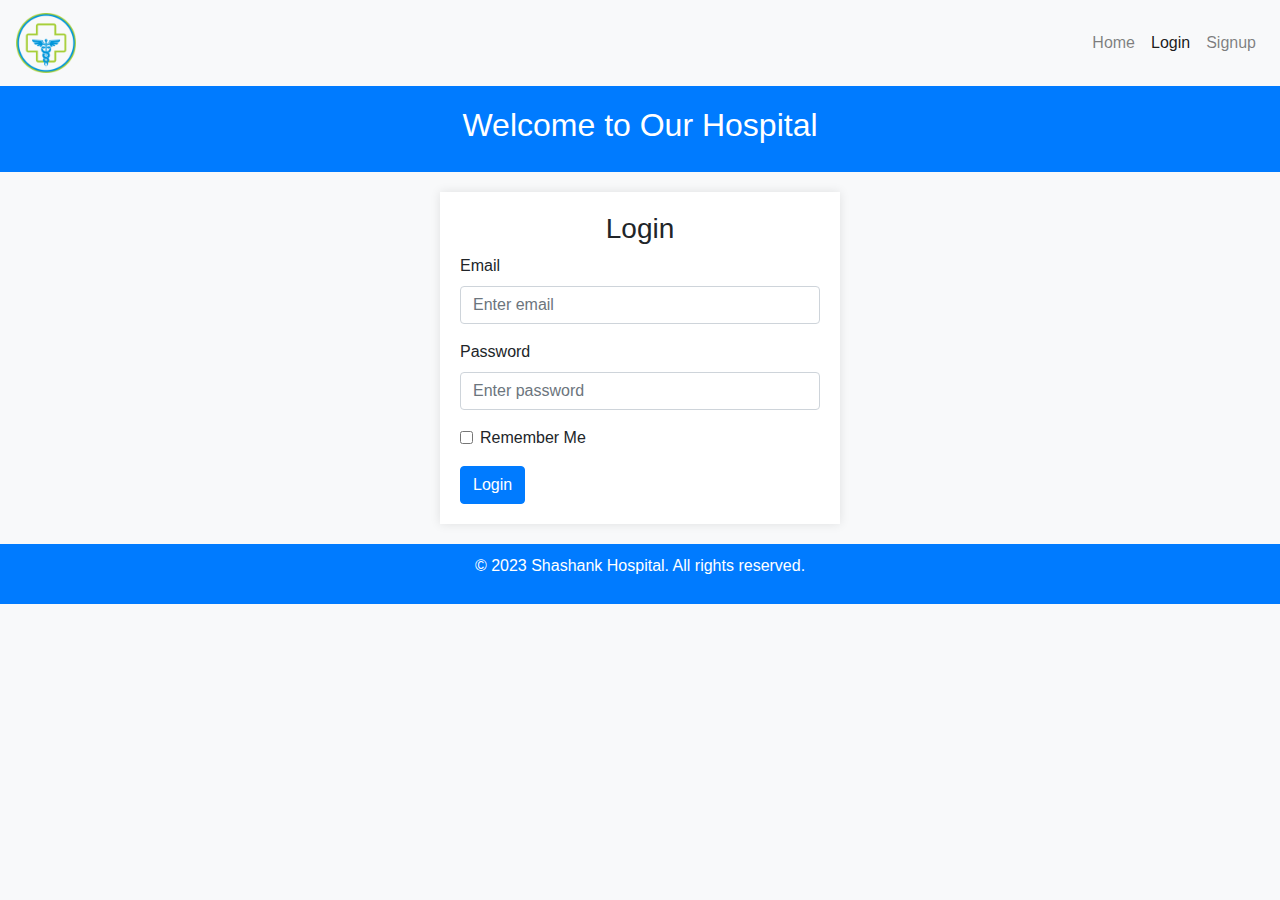
<file: index.html>
<!DOCTYPE html>
<html lang="en">

<head>
    <meta charset="UTF-8">
    <meta name="viewport" content="width=device-width, initial-scale=1, shrink-to-fit=no">
    <link href="https://cdn.jsdelivr.net/npm/bootstrap@5.0.2/dist/css/bootstrap.min.css" rel="stylesheet" integrity="sha384-EVSTQN3/azprG1Anm3QDgpJLIm9Nao0Yz1ztcQTwFspd3yD65VohhpuuCOmLASjC" crossorigin="anonymous">
    <link rel="stylesheet" href="https://stackpath.bootstrapcdn.com/bootstrap/4.3.1/css/bootstrap.min.css">
    <link rel="shortcut icon" href="images/hospital-logo.png" type="image/x-icon">
    <title>Hospital Website | Login</title>
    <link rel="stylesheet" href="index.css">
</head>

<body>
    <nav class="navbar navbar-expand-lg navbar-light bg-light">
        <a class="navbar-brand" href="#"><img src="images/hospital-logo.png" alt="logo" style="width: 60px;"></a>
        <button class="navbar-toggler" type="button" data-toggle="collapse" data-target="#navbarNav"
            aria-controls="navbarNav" aria-expanded="false" aria-label="Toggle navigation">
            <span class="navbar-toggler-icon"></span>
        </button>
        <div class="collapse navbar-collapse" id="navbarNav">
            <ul class="navbar-nav ml-auto">
                <li class="nav-item">
                    <a class="nav-link" href="#">Home</a>
                </li>
                <li class="nav-item active">
                    <a class="nav-link active" href="index.html">Login</a>
                </li>
                <li class="nav-item ">
                    <a class="nav-link " href="register.html">Signup</a>
                </li>
            </ul>
        </div>
    </nav>

    <header class="header-section">
        <h2>Welcome to Our Hospital</h2>
    </header>

    <main id="login-form" class="login-form">
        <h3 class="text-center">Login</h3>
        <form  onsubmit="return validateForm()">
            <div class="form-group">
                <label for="email">Email</label>
                <input type="email" class="form-control" id="email" placeholder="Enter email"  onblur="emailCheck()" required>
                <small id="emailErrorHelp" class="form-text"></small>
            </div>
            <div class="form-group">
                <label for="signinPassword">Password</label>
                <input type="password" class="form-control" id="signinPassword" placeholder="Enter password" required>
                <small id="passErrorHelp" class="form-text"></small>
            </div>
            <div class="form-group form-check">
                <input type="checkbox" class="form-check-input" id="rememberMe">
                <label class="form-check-label" for="rememberMe">Remember Me</label>
            </div>
            <!-- <button type="button" class="btn btn-primary"  data-bs-toggle="modal" data-bs-target="#loginModal">Login</button> -->
            <button type="submit" class="btn btn-primary">Login</button>
        </form>
    </main>
    <footer class="footer">
        <p>&copy; 2023 Shashank Hospital. All rights reserved.</p>
    </footer>

    <div class="modal fade" id="loginModal" tabindex="-1" aria-labelledby="loginModalLabel" aria-hidden="true">
        <div class="modal-dialog modal-dialog-centered">
          <div class="modal-content">
            <div class="modal-header">
              <h5 class="modal-title" id="loginModalLabel">Login Successful</h5>
              <button type="button" class="btn-close btn" data-bs-dismiss="modal" aria-label="Close"></button>
            </div>
            <div class="modal-body">
              We are still working on your dashboard. Once we finish, we'll let you know...
            </div>
            <div class="modal-footer">
              <button type="button" class="btn btn-secondary" data-bs-dismiss="modal">Close</button>
            </div>
          </div>
        </div>
      </div>
      <script src="https://cdn.jsdelivr.net/npm/bootstrap@5.0.2/dist/js/bootstrap.bundle.min.js" integrity="sha384-MrcW6ZMFYlzcLA8Nl+NtUVF0sA7MsXsP1UyJoMp4YLEuNSfAP+JcXn/tWtIaxVXM" crossorigin="anonymous"></script>
    <script src="https://code.jquery.com/jquery-3.3.1.slim.min.js"></script>
    <script src="https://cdnjs.cloudflare.com/ajax/libs/popper.js/1.14.7/umd/popper.min.js"></script>
    <script src="https://stackpath.bootstrapcdn.com/bootstrap/4.3.1/js/bootstrap.min.js"></script>
    <script>
        function validateForm() {
            if(!emailCheck()) return false;
            passwordCheck();
            if(!passwordCheck()) return false;
            return true;
        }
        function emailCheck(){
            var email = document.getElementById("email").value;
            var emailRegex = /^[^\s@]+@[^\s@]+\.[^\s@]+$/;
            var emailErrorHelp = document.getElementById("emailErrorHelp");
            if (!emailRegex.test(email)) {
                emailErrorHelp.innerHTML ="Email should be a valid email address";
                emailErrorHelp.style.color = "red";
                return false;
            }
            emailErrorHelp.innerHTML ="";
            return true;
        }
        function passwordCheck(){
            //console.log("hi");
            var password = document.getElementById("signinPassword").value;
            var passwordRegex = /^(?=.*[a-z])(?=.*[A-Z])(?=.*\d)(?=.*[@$!%*?&])[A-Za-z\d@$!%*?&]{8,}$/;
            var passErrorHelp = document.getElementById("passErrorHelp");
            if (!passwordRegex.test(password)) {
                passErrorHelp.innerHTML ="Wrong password";
                passErrorHelp.style.color = "red";
                return false;
            }
            passErrorHelp.innerHTML ="";
            return true;
        }
        
        
    </script>
</body>

</html>
</file>
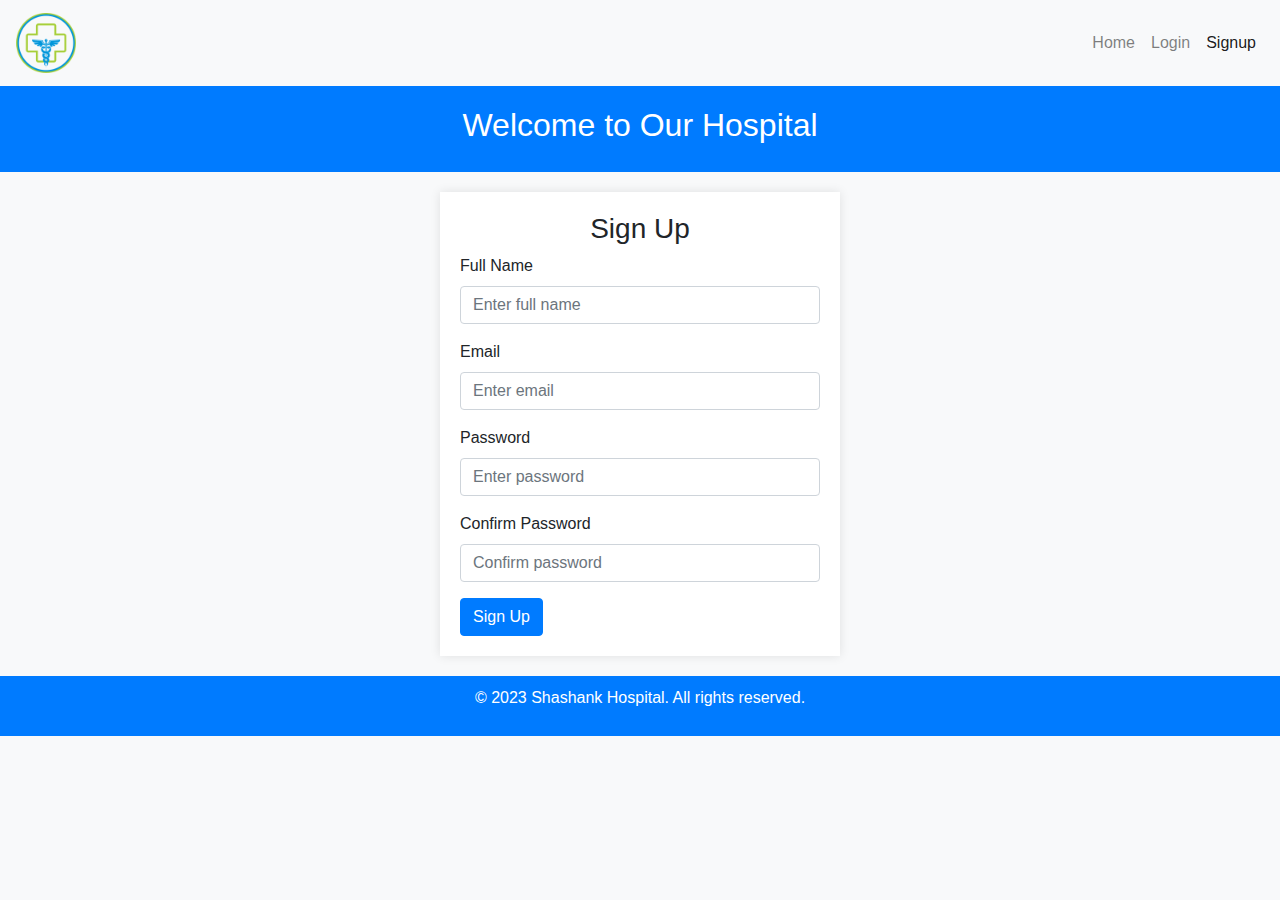
<file: register.html>
<!DOCTYPE html>
<html lang="en">

<head>
    <meta charset="UTF-8">
    <meta name="viewport" content="width=device-width, initial-scale=1, shrink-to-fit=no">
    <link href="https://cdn.jsdelivr.net/npm/bootstrap@5.0.2/dist/css/bootstrap.min.css" rel="stylesheet" integrity="sha384-EVSTQN3/azprG1Anm3QDgpJLIm9Nao0Yz1ztcQTwFspd3yD65VohhpuuCOmLASjC" crossorigin="anonymous">
    <link rel="stylesheet" href="https://stackpath.bootstrapcdn.com/bootstrap/4.3.1/css/bootstrap.min.css">
    <link rel="shortcut icon" href="images/hospital-logo.png" type="image/x-icon">
    <title>Hospital Website | Signup</title>
    <link rel="stylesheet" href="index.css">
</head>

<body>
    <nav class="navbar navbar-expand-lg navbar-light bg-light">
        <a class="navbar-brand" href="#"><img src="images/hospital-logo.png" alt="logo" style=" width: 60px;"></a>
        <button class="navbar-toggler" type="button" data-toggle="collapse" data-target="#navbarNav"
            aria-controls="navbarNav" aria-expanded="false" aria-label="Toggle navigation">
            <span class="navbar-toggler-icon"></span>
        </button>
        <div class="collapse navbar-collapse" id="navbarNav">
            <ul class="navbar-nav ml-auto">
                <li class="nav-item">
                    <a class="nav-link" href="#">Home</a>
                </li>
                <li class="nav-item ">
                    <a class="nav-link " href="index.html">Login</a>
                </li>
                <li class="nav-item active">
                    <a class="nav-link active" href="register.html">Signup</a>
                </li>
            </ul>
        </div>
    </nav>

    <!-- Header Section -->
    <div class="header-section">
        <h2>Welcome to Our Hospital</h2>
    </div>

    <!-- Signup Form -->
    <div id="signup-form" class="signup-form">
        <h3 class="text-center">Sign Up</h3>
        <form onsubmit="return validateForm()">
            <div class="form-group">
                <label for="fullName">Full Name</label>
                <input type="text" class="form-control" id="fullName" placeholder="Enter full name" onblur="fullnameCheck()" required>
                <small id="nameErrorHelp" class="form-text"></small>
            </div>
            <div class="form-group">
                <label for="email">Email</label>
                <input type="email" class="form-control" id="email" placeholder="Enter email"  onblur="emailCheck()" required>
                <small id="emailErrorHelp" class="form-text"></small>
            </div>
            <div class="form-group">
                <label for="signupPassword">Password</label>
                <input type="password" class="form-control" id="signupPassword" placeholder="Enter password" onkeyup="passwordCheck()"  onkeydown="passwordCheck()" required>
                <small id="passwordStrength" class="form-text"></small>
                <small id="passErrorHelp" class="form-text"></small>
            </div>
            <div class="form-group">
                <label for="confirmPassword">Confirm Password</label>
                <input type="password" class="form-control" id="confirmPassword" placeholder="Confirm password" onkeyup="cpasswordCheck()"  onkeydown="cpasswordCheck()" required>
                <small id="passwordMatch" class="form-text"></small>
            </div>
            <!-- <button type="submit" class="btn btn-primary" data-bs-toggle="modal" data-bs-target="#SignUpModal">Sign Up</button> -->
            <button type="submit" class="btn btn-primary" >Sign Up</button>
        </form>
    </div>

    <!-- Footer -->
    <div class="footer">
        <p>&copy; 2023 Shashank Hospital. All rights reserved.</p>
    </div>

    <!-- Success Modal -->
    <div class="modal fade" id="SignUpModal" tabindex="-1" aria-labelledby="SignUpModalLabel" aria-hidden="true">
        <div class="modal-dialog modal-dialog-centered">
            <div class="modal-content">
                <div class="modal-header">
                    <h5 class="modal-title" id="SignUpModalLabel">Sign Up Completed</h5>
                    <button type="button" class="btn-close btn" data-bs-dismiss="modal" aria-label="Close"></button>
                </div>
                <div class="modal-body">
                    Go back to the login page...
                </div>
                <div class="modal-footer">
                    <a href="index.html" class="btn btn-primary">Login</a>
                    <button type="button" class="btn btn-secondary" data-bs-dismiss="modal">Close</button>
                </div>
            </div>
        </div>
    </div>

    <!-- Bootstrap JS and Popper.js -->
    <script src="https://cdn.jsdelivr.net/npm/bootstrap@5.0.2/dist/js/bootstrap.bundle.min.js" integrity="sha384-MrcW6ZMFYlzcLA8Nl+NtUVF0sA7MsXsP1UyJoMp4YLEuNSfAP+JcXn/tWtIaxVXM" crossorigin="anonymous"></script>
    <script src="https://code.jquery.com/jquery-3.6.4.min.js"></script>
    <script src="https://cdn.jsdelivr.net/npm/@popperjs/core@2.11.6/dist/umd/popper.min.js"></script>
    <script>
        function validateForm() {
            if(!fullnameCheck()) return false;
            if(!emailCheck()) return false;
            if(!passwordCheck()) return false;
            if(!cpasswordCheck()) return false;
            return true;
        }
        function fullnameCheck(){
            var fullName = document.getElementById("fullName").value;
            var nameErrorHelp = document.getElementById("nameErrorHelp");
            if (fullName.trim() === "") {
                // alert("Name should not be empty");
                
                nameErrorHelp.innerHTML ="Name should not be empty";
                nameErrorHelp.style.color = "red";
                return false;
            }
            nameErrorHelp.innerHTML ="";
            return true;
        }
        function emailCheck(){
            var email = document.getElementById("email").value;
            var emailRegex = /^[^\s@]+@[^\s@]+\.[^\s@]+$/;
            var emailErrorHelp = document.getElementById("emailErrorHelp");
            if (!emailRegex.test(email)) {
                emailErrorHelp.innerHTML ="Email should be a valid email address";
                emailErrorHelp.style.color = "red";
                return false;
            }
            emailErrorHelp.innerHTML ="";
            return true;
        }
        function passwordCheck(){
            //console.log("hi");
            var password = document.getElementById("signupPassword").value;
            var passwordRegex = /^(?=.*[a-z])(?=.*[A-Z])(?=.*\d)(?=.*[@$!%*?&])[A-Za-z\d@$!%*?&]{8,}$/;
            var passErrorHelp = document.getElementById("passErrorHelp");
            var confirmPassword = document.getElementById("confirmPassword").value;
            if(confirmPassword != "")cpasswordCheck()
            if (!passwordRegex.test(password)) {
                passErrorHelp.innerHTML ="Password should be at least 8 characters long, with at least 1 uppercase, 1 lowercase, and 1 special character";
                passErrorHelp.style.color = "red";
                var passwordStrength = document.getElementById("passwordStrength");
                passwordStrength.innerHTML = "";
                return false;
            }
            passErrorHelp.innerHTML ="";
            passStrengthCheck(password);
            return true;
        }
        function passStrengthCheck(password){
            var passwordStrength = document.getElementById("passwordStrength");
            if (password.length == 8 && password.length < 12) {
                passwordStrength.innerHTML = "Password Strength: Weak";
                passwordStrength.style.color = "red";
            } else if (password.length >= 12 && password.length < 16) {
                passwordStrength.innerHTML = "Password Strength: Fair";
                passwordStrength.style.color = "#ffd700";
            } else if (password.length >= 16) {
                passwordStrength.innerHTML = "Password Strength: Strong";
                passwordStrength.style.color = "green";
            }
        }
        function cpasswordCheck(){
            var password = document.getElementById("signupPassword").value;
            var confirmPassword = document.getElementById("confirmPassword").value;
            var passwordMatch = document.getElementById("passwordMatch");
            if (password !== confirmPassword) {
               
                passwordMatch.innerHTML ="Confirm Password should match the Password field";
                passwordMatch.style.color = "red";
                return false;
            }
            passwordMatch.innerHTML = "Password Match";
            passwordMatch.style.color = "green";
            return true;
        }
    </script>
</body>



</html>
</file>
<file: index.css>
body {
    background-color: #f8f9fa;
}

.header-section {
    background-color: #007bff;
    color: #fff;
    text-align: center;
    padding: 20px;
}

.login-form,
.signup-form {
    max-width: 400px;
    min-height: 100%;
    margin: 20px auto;
    background: #fff;
    padding: 20px;
    box-shadow: 0 0 10px rgba(0, 0, 0, 0.1);
}

.footer {
    background-color: #007bff;
    color: #fff;
    text-align: center;
    padding: 10px;
    width: 100%;
    bottom: 0;
}
</file>
